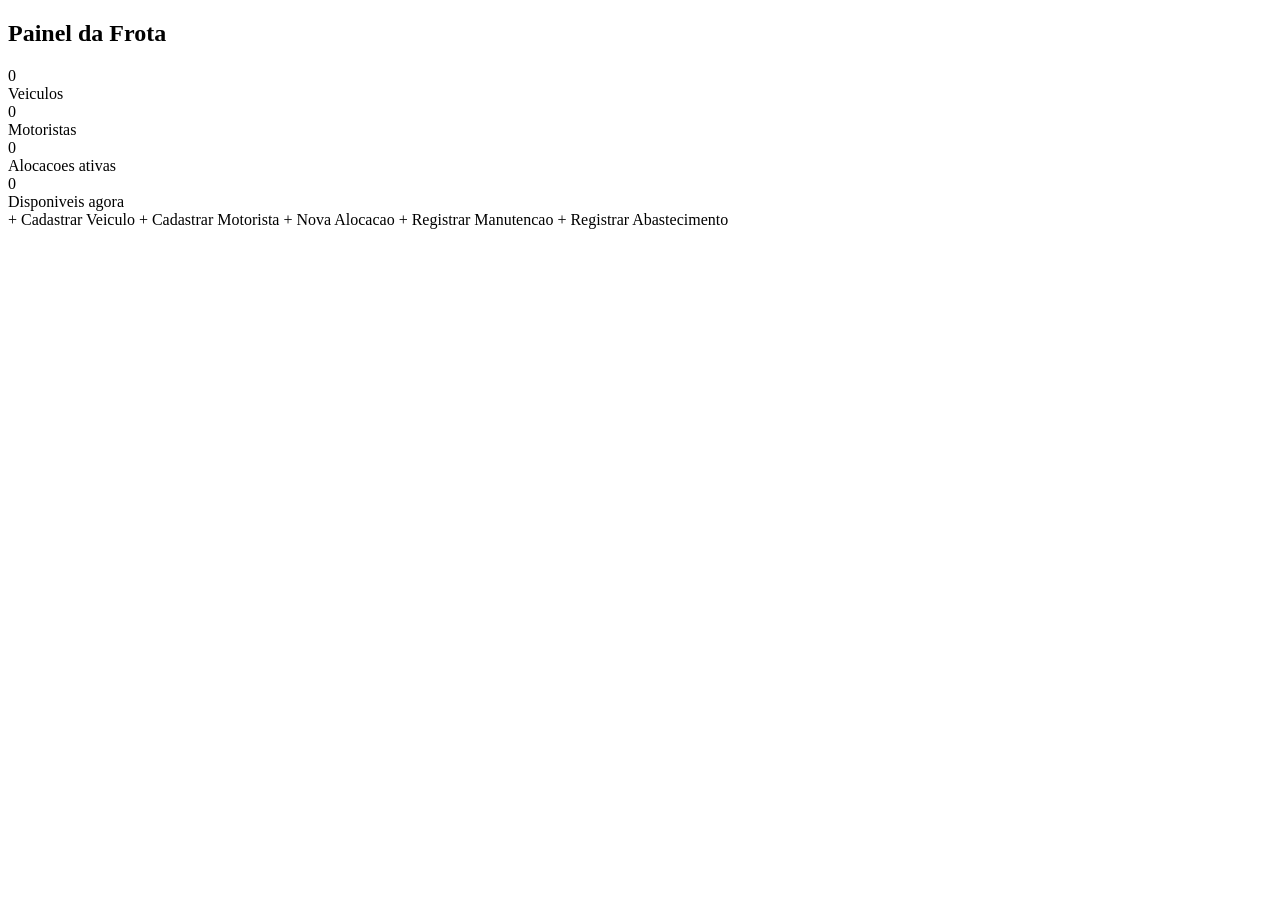
<file: FutureVehiclesAndFuel/target/classes/templates/index.html>
<!DOCTYPE html>
<html xmlns:th="http://www.thymeleaf.org">
<head th:replace="~{fragments :: head('Dashboard')}"></head>
<body>
<div th:replace="~{fragments :: nav}"></div>
<div class="container">
    <h2 class="mb-4">Painel da Frota</h2>
    <div class="row g-3">
        <div class="col-md-3">
            <div class="card p-3 text-center">
                <div class="fs-1 fw-bold" th:text="${totalVeiculos}">0</div>
                <div class="text-muted">Veiculos</div>
                <a th:href="@{/veiculos}" class="stretched-link"></a>
            </div>
        </div>
        <div class="col-md-3">
            <div class="card p-3 text-center">
                <div class="fs-1 fw-bold" th:text="${totalMotoristas}">0</div>
                <div class="text-muted">Motoristas</div>
                <a th:href="@{/motoristas}" class="stretched-link"></a>
            </div>
        </div>
        <div class="col-md-3">
            <div class="card p-3 text-center">
                <div class="fs-1 fw-bold" th:text="${totalAlocacoesAtivas}">0</div>
                <div class="text-muted">Alocacoes ativas</div>
                <a th:href="@{/alocacoes}" class="stretched-link"></a>
            </div>
        </div>
        <div class="col-md-3">
            <div class="card p-3 text-center">
                <div class="fs-1 fw-bold" th:text="${totalVeiculosDisponiveis}">0</div>
                <div class="text-muted">Disponiveis agora</div>
                <a th:href="@{/veiculos}" class="stretched-link"></a>
            </div>
        </div>
    </div>

    <div class="mt-4 d-flex gap-2 flex-wrap">
        <a th:href="@{/veiculos/novo}" class="btn btn-primary">+ Cadastrar Veiculo</a>
        <a th:href="@{/motoristas/novo}" class="btn btn-outline-primary">+ Cadastrar Motorista</a>
        <a th:href="@{/alocacoes/nova}" class="btn btn-outline-primary">+ Nova Alocacao</a>
        <a th:href="@{/manutencoes/nova}" class="btn btn-outline-secondary">+ Registrar Manutencao</a>
        <a th:href="@{/abastecimentos/novo}" class="btn btn-outline-secondary">+ Registrar Abastecimento</a>
    </div>
</div>
<div th:replace="~{fragments :: scripts}"></div>
</body>
</html>
</file>
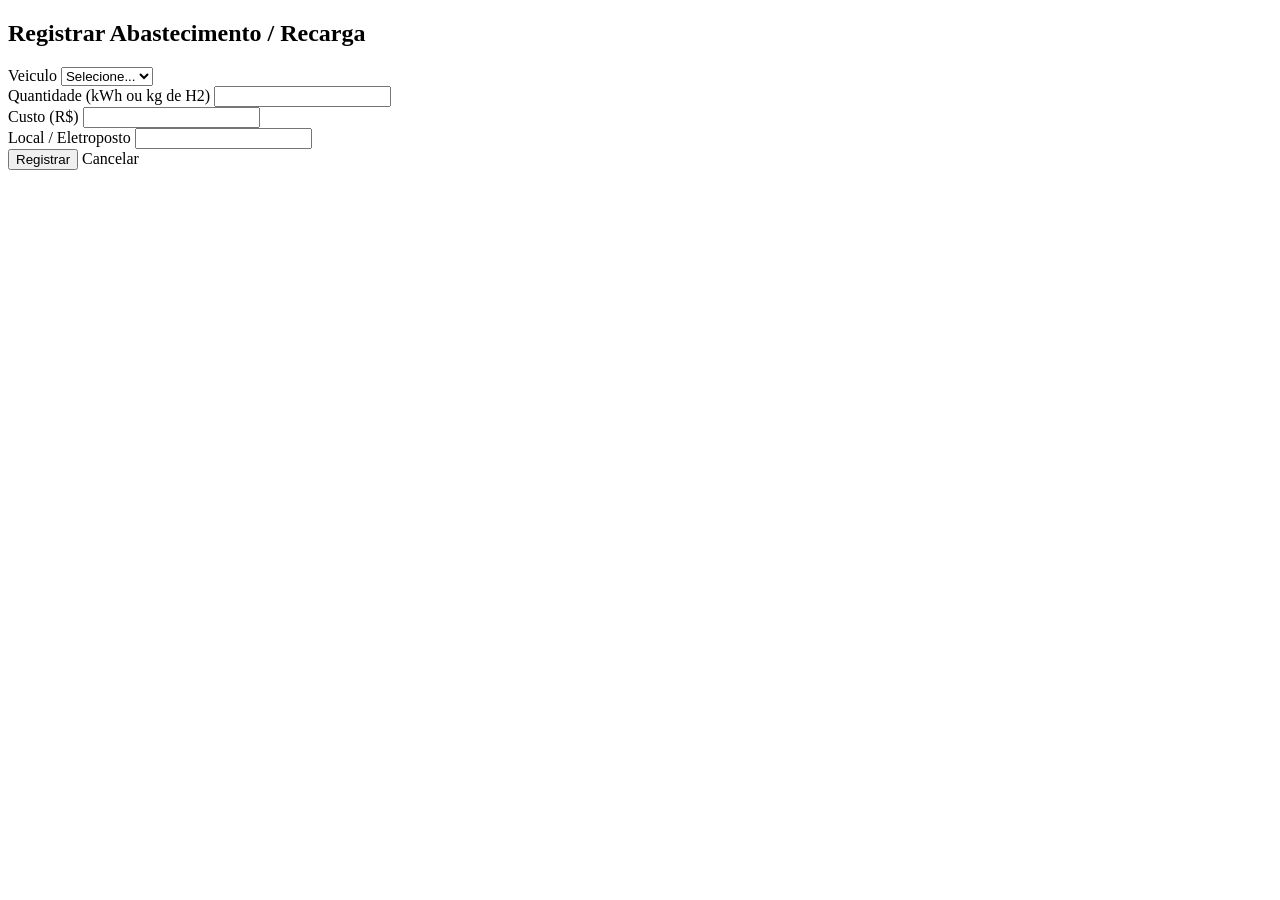
<file: FutureVehiclesAndFuel/target/classes/templates/abastecimentos/form.html>
<!DOCTYPE html>
<html xmlns:th="http://www.thymeleaf.org">
<head th:replace="~{fragments :: head('Registrar Abastecimento')}"></head>
<body>
<div th:replace="~{fragments :: nav}"></div>
<div class="container" style="max-width: 600px;">
    <h2 class="mb-4">Registrar Abastecimento / Recarga</h2>
    <div th:replace="~{fragments :: mensagens}"></div>
    <form th:action="@{/abastecimentos}" th:object="${abastecimentoFormData}" method="post" class="card p-4">
        <div class="mb-3">
            <label class="form-label">Veiculo</label>
            <select class="form-select" th:field="*{veiculoId}" required>
                <option value="">Selecione...</option>
                <option th:each="v : ${veiculos}" th:value="${v.id}" th:text="${v.placa} + ' - ' + ${v.modelo}"></option>
            </select>
        </div>
        <div class="mb-3">
            <label class="form-label">Quantidade (kWh ou kg de H2)</label>
            <input type="number" step="0.01" class="form-control" th:field="*{quantidade}" required/>
        </div>
        <div class="row">
            <div class="col-md-6 mb-3">
                <label class="form-label">Custo (R$)</label>
                <input type="number" step="0.01" class="form-control" th:field="*{custo}"/>
            </div>
            <div class="col-md-6 mb-3">
                <label class="form-label">Local / Eletroposto</label>
                <input type="text" class="form-control" th:field="*{localEletroposto}"/>
            </div>
        </div>
        <div class="d-flex gap-2">
            <button type="submit" class="btn btn-primary">Registrar</button>
            <a th:href="@{/abastecimentos}" class="btn btn-outline-secondary">Cancelar</a>
        </div>
    </form>
</div>
<div th:replace="~{fragments :: scripts}"></div>
</body>
</html>
</file>
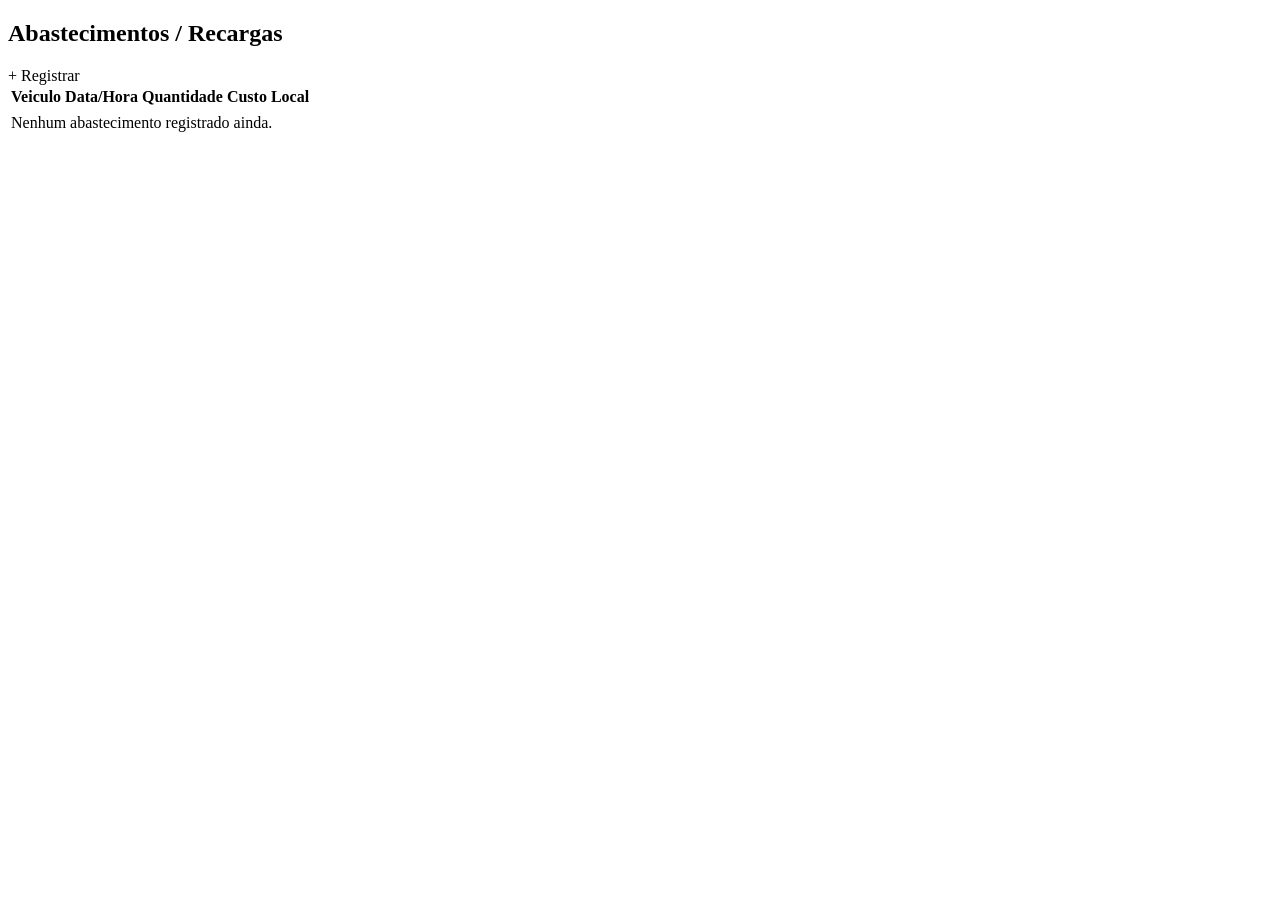
<file: FutureVehiclesAndFuel/target/classes/templates/abastecimentos/list.html>
<!DOCTYPE html>
<html xmlns:th="http://www.thymeleaf.org">
<head th:replace="~{fragments :: head('Abastecimentos')}"></head>
<body>
<div th:replace="~{fragments :: nav}"></div>
<div class="container">
    <div class="d-flex justify-content-between align-items-center mb-3">
        <h2>Abastecimentos / Recargas</h2>
        <a th:href="@{/abastecimentos/novo}" class="btn btn-primary">+ Registrar</a>
    </div>
    <div th:replace="~{fragments :: mensagens}"></div>
    <div class="card p-3">
        <table class="table table-hover align-middle mb-0">
            <thead><tr><th>Veiculo</th><th>Data/Hora</th><th>Quantidade</th><th>Custo</th><th>Local</th></tr></thead>
            <tbody>
            <tr th:each="a : ${abastecimentos}">
                <td th:text="${a.veiculoPlaca}"></td>
                <td th:text="${a.abastecimento.dataHora}"></td>
                <td th:text="${a.abastecimento.quantidade}"></td>
                <td th:text="${a.abastecimento.custo} ?: '-'"></td>
                <td th:text="${a.abastecimento.localEletroposto} ?: '-'"></td>
            </tr>
            <tr th:if="${#lists.isEmpty(abastecimentos)}">
                <td colspan="5" class="text-center text-muted py-4">Nenhum abastecimento registrado ainda.</td>
            </tr>
            </tbody>
        </table>
    </div>
</div>
<div th:replace="~{fragments :: scripts}"></div>
</body>
</html>
</file>
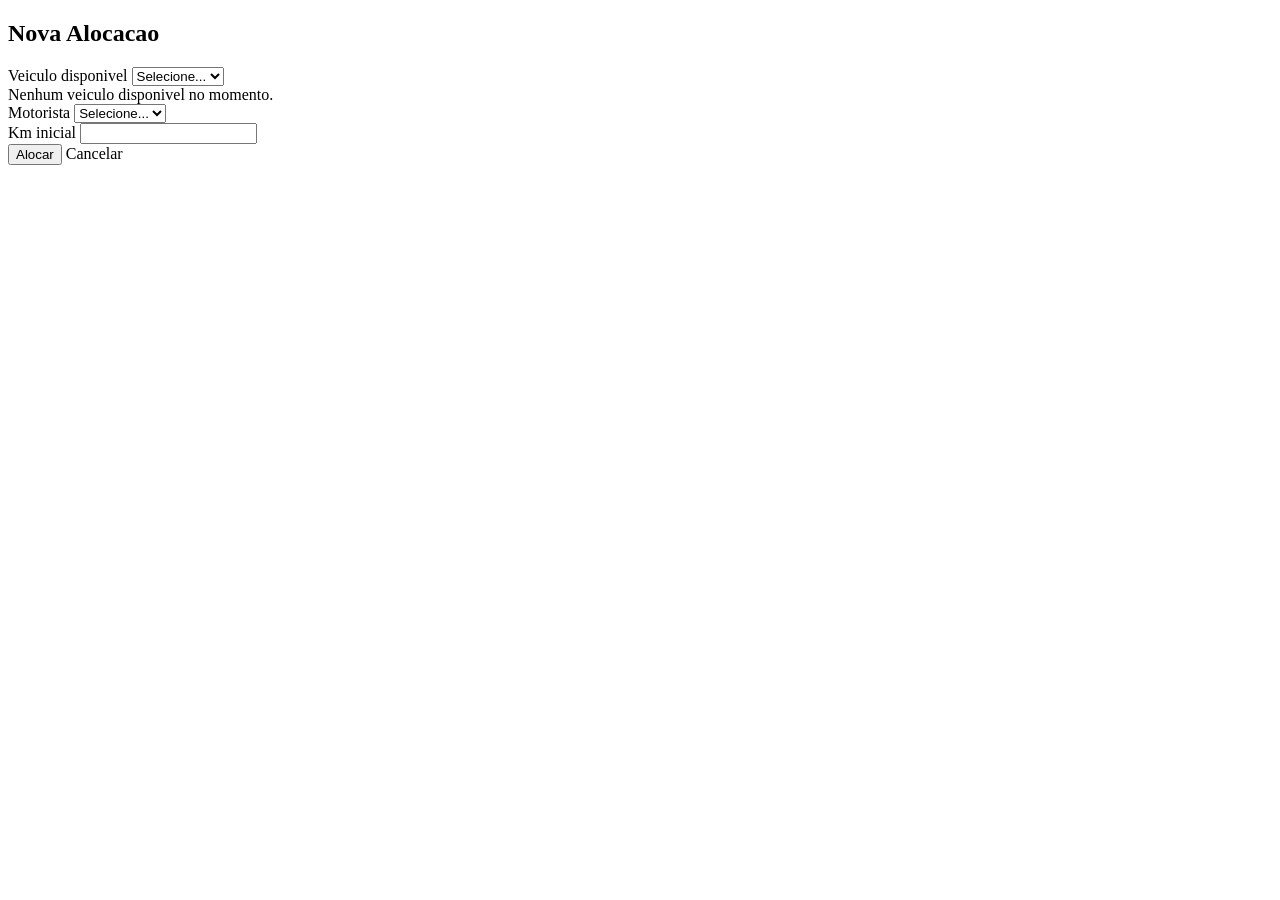
<file: FutureVehiclesAndFuel/target/classes/templates/alocacoes/form.html>
<!DOCTYPE html>
<html xmlns:th="http://www.thymeleaf.org">
<head th:replace="~{fragments :: head('Nova Alocacao')}"></head>
<body>
<div th:replace="~{fragments :: nav}"></div>
<div class="container" style="max-width: 600px;">
    <h2 class="mb-4">Nova Alocacao</h2>
    <div th:replace="~{fragments :: mensagens}"></div>
    <form th:action="@{/alocacoes}" th:object="${alocacaoFormData}" method="post" class="card p-4">
        <div class="mb-3">
            <label class="form-label">Veiculo disponivel</label>
            <select class="form-select" th:field="*{veiculoId}" required>
                <option value="">Selecione...</option>
                <option th:each="v : ${veiculosDisponiveis}" th:value="${v.id}"
                        th:text="${v.placa} + ' - ' + ${v.modelo}"></option>
            </select>
            <div class="form-text" th:if="${#lists.isEmpty(veiculosDisponiveis)}">
                Nenhum veiculo disponivel no momento.
            </div>
        </div>
        <div class="mb-3">
            <label class="form-label">Motorista</label>
            <select class="form-select" th:field="*{motoristaId}" required>
                <option value="">Selecione...</option>
                <option th:each="m : ${motoristas}" th:value="${m.id}" th:text="${m.nome}"></option>
            </select>
        </div>
        <div class="mb-3">
            <label class="form-label">Km inicial</label>
            <input type="number" class="form-control" th:field="*{kmInicial}" min="0"/>
        </div>
        <div class="d-flex gap-2">
            <button type="submit" class="btn btn-primary">Alocar</button>
            <a th:href="@{/alocacoes}" class="btn btn-outline-secondary">Cancelar</a>
        </div>
    </form>
</div>
<div th:replace="~{fragments :: scripts}"></div>
</body>
</html>
</file>
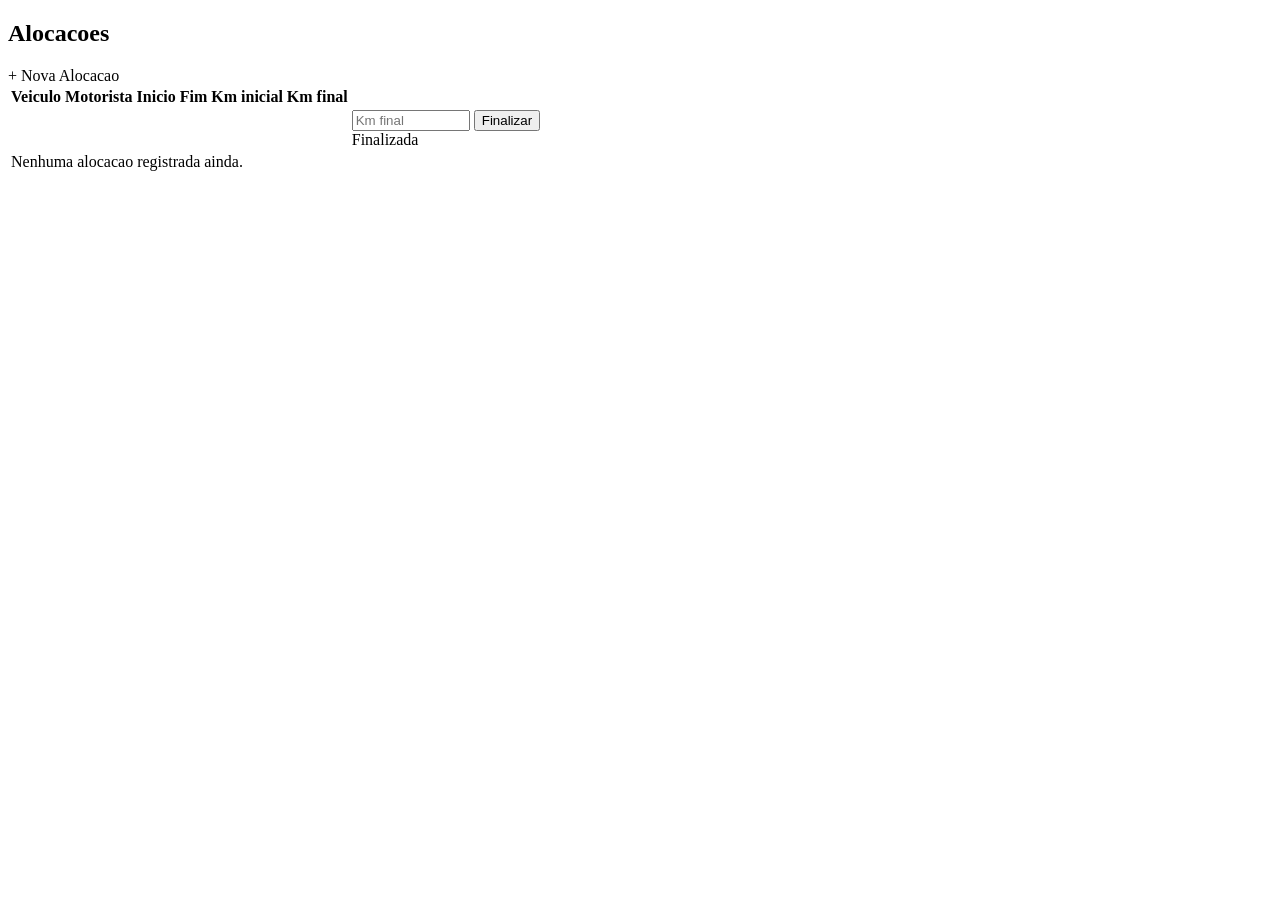
<file: FutureVehiclesAndFuel/target/classes/templates/alocacoes/list.html>
<!DOCTYPE html>
<html xmlns:th="http://www.thymeleaf.org">
<head th:replace="~{fragments :: head('Alocacoes')}"></head>
<body>
<div th:replace="~{fragments :: nav}"></div>
<div class="container">
    <div class="d-flex justify-content-between align-items-center mb-3">
        <h2>Alocacoes</h2>
        <a th:href="@{/alocacoes/nova}" class="btn btn-primary">+ Nova Alocacao</a>
    </div>
    <div th:replace="~{fragments :: mensagens}"></div>
    <div class="card p-3">
        <table class="table table-hover align-middle mb-0">
            <thead><tr><th>Veiculo</th><th>Motorista</th><th>Inicio</th><th>Fim</th><th>Km inicial</th><th>Km final</th><th></th></tr></thead>
            <tbody>
            <tr th:each="a : ${alocacoes}">
                <td th:text="${a.veiculoPlaca}"></td>
                <td th:text="${a.motoristaNome}"></td>
                <td th:text="${a.dataInicio}"></td>
                <td th:text="${a.dataFim} ?: '-'"></td>
                <td th:text="${a.kmInicial}"></td>
                <td th:text="${a.kmFinal} ?: '-'"></td>
                <td>
                    <form th:if="${a.ativa}" th:action="@{'/alocacoes/' + ${a.id} + '/finalizar'}" method="post" class="d-flex gap-2">
                        <input type="number" name="kmFinal" class="form-control form-control-sm" placeholder="Km final" style="width:110px" required/>
                        <button type="submit" class="btn btn-sm btn-outline-success">Finalizar</button>
                    </form>
                    <span th:unless="${a.ativa}" class="badge text-bg-secondary">Finalizada</span>
                </td>
            </tr>
            <tr th:if="${#lists.isEmpty(alocacoes)}">
                <td colspan="7" class="text-center text-muted py-4">Nenhuma alocacao registrada ainda.</td>
            </tr>
            </tbody>
        </table>
    </div>
</div>
<div th:replace="~{fragments :: scripts}"></div>
</body>
</html>
</file>
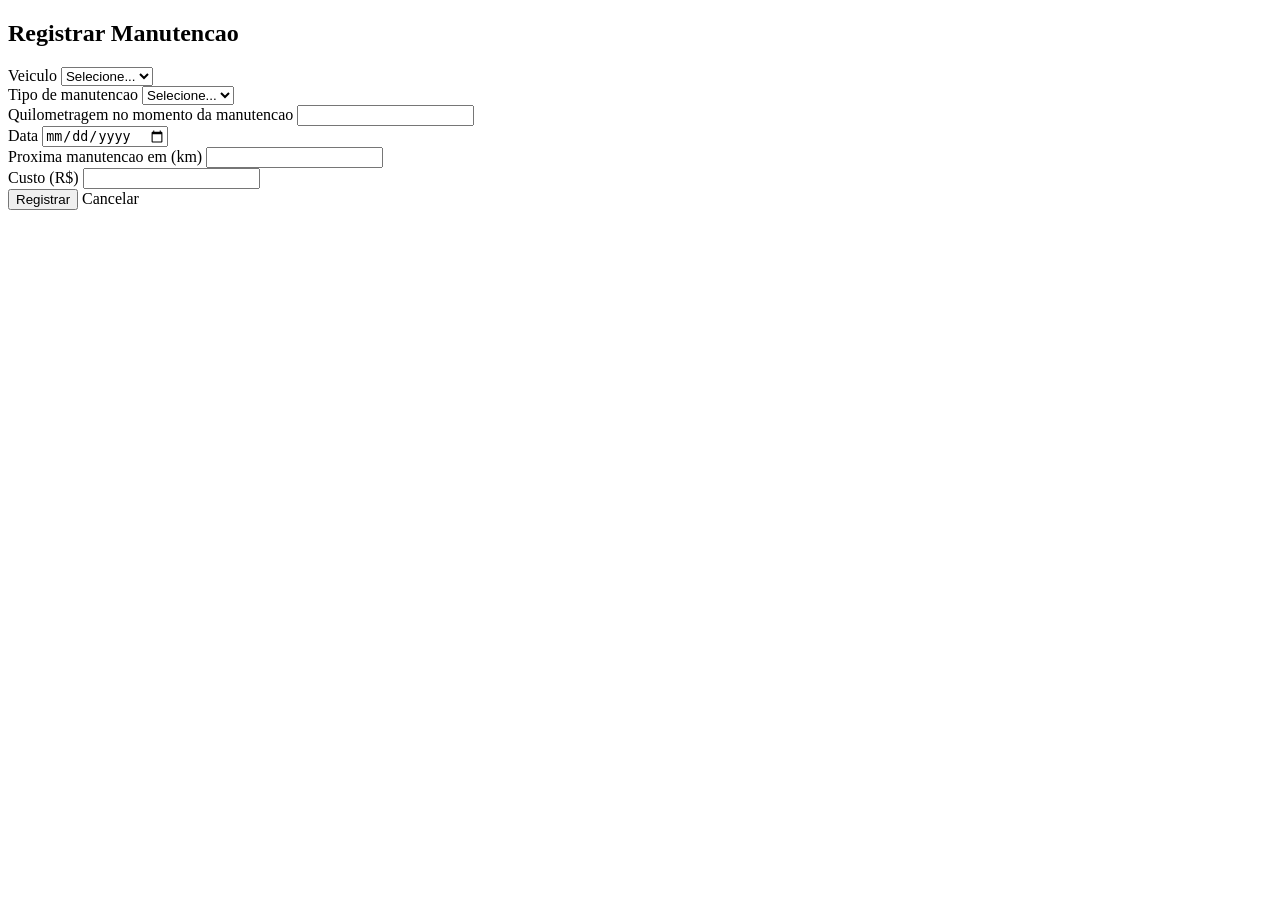
<file: FutureVehiclesAndFuel/target/classes/templates/manutencoes/form.html>
<!DOCTYPE html>
<html xmlns:th="http://www.thymeleaf.org">
<head th:replace="~{fragments :: head('Registrar Manutencao')}"></head>
<body>
<div th:replace="~{fragments :: nav}"></div>
<div class="container" style="max-width: 600px;">
    <h2 class="mb-4">Registrar Manutencao</h2>
    <div th:replace="~{fragments :: mensagens}"></div>
    <form th:action="@{/manutencoes}" th:object="${manutencaoFormData}" method="post" class="card p-4">
        <div class="mb-3">
            <label class="form-label">Veiculo</label>
            <select class="form-select" th:field="*{veiculoId}" required>
                <option value="">Selecione...</option>
                <option th:each="v : ${veiculos}" th:value="${v.id}" th:text="${v.placa} + ' - ' + ${v.modelo}"></option>
            </select>
        </div>
        <div class="mb-3">
            <label class="form-label">Tipo de manutencao</label>
            <select class="form-select" th:field="*{tipo}" required>
                <option value="">Selecione...</option>
                <option th:each="t : ${tiposManutencao}" th:value="${t}" th:text="${t}"></option>
            </select>
        </div>
        <div class="mb-3">
            <label class="form-label">Quilometragem no momento da manutencao</label>
            <input type="number" class="form-control" th:field="*{quilometragemRealizada}" min="0" required/>
        </div>
        <div class="mb-3">
            <label class="form-label">Data</label>
            <input type="date" class="form-control" th:field="*{dataRealizada}" required/>
        </div>
        <div class="row">
            <div class="col-md-6 mb-3">
                <label class="form-label">Proxima manutencao em (km)</label>
                <input type="number" class="form-control" th:field="*{intervaloProximaKm}"/>
            </div>
            <div class="col-md-6 mb-3">
                <label class="form-label">Custo (R$)</label>
                <input type="number" step="0.01" class="form-control" th:field="*{custo}"/>
            </div>
        </div>
        <div class="d-flex gap-2">
            <button type="submit" class="btn btn-primary">Registrar</button>
            <a th:href="@{/manutencoes}" class="btn btn-outline-secondary">Cancelar</a>
        </div>
    </form>
</div>
<div th:replace="~{fragments :: scripts}"></div>
</body>
</html>
</file>
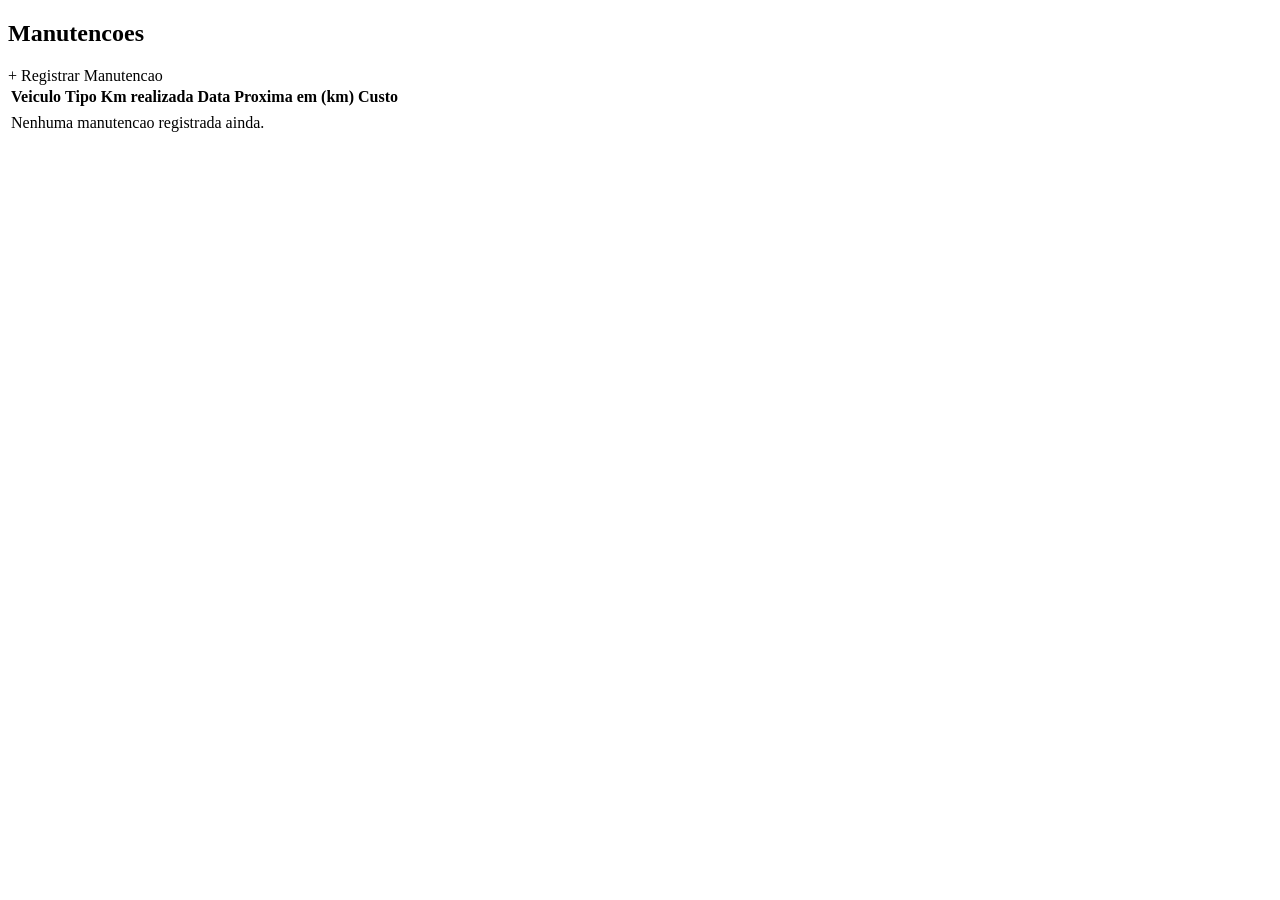
<file: FutureVehiclesAndFuel/target/classes/templates/manutencoes/list.html>
<!DOCTYPE html>
<html xmlns:th="http://www.thymeleaf.org">
<head th:replace="~{fragments :: head('Manutencoes')}"></head>
<body>
<div th:replace="~{fragments :: nav}"></div>
<div class="container">
    <div class="d-flex justify-content-between align-items-center mb-3">
        <h2>Manutencoes</h2>
        <a th:href="@{/manutencoes/nova}" class="btn btn-primary">+ Registrar Manutencao</a>
    </div>
    <div th:replace="~{fragments :: mensagens}"></div>
    <div class="card p-3">
        <table class="table table-hover align-middle mb-0">
            <thead><tr><th>Veiculo</th><th>Tipo</th><th>Km realizada</th><th>Data</th><th>Proxima em (km)</th><th>Custo</th></tr></thead>
            <tbody>
            <tr th:each="m : ${manutencoes}">
                <td th:text="${m.veiculoPlaca}"></td>
                <td th:text="${m.manutencao.tipo}"></td>
                <td th:text="${m.manutencao.quilometragemRealizada}"></td>
                <td th:text="${m.manutencao.dataRealizada}"></td>
                <td th:text="${m.manutencao.intervaloProximaKm} ?: '-'"></td>
                <td th:text="${m.manutencao.custo} ?: '-'"></td>
            </tr>
            <tr th:if="${#lists.isEmpty(manutencoes)}">
                <td colspan="6" class="text-center text-muted py-4">Nenhuma manutencao registrada ainda.</td>
            </tr>
            </tbody>
        </table>
    </div>
</div>
<div th:replace="~{fragments :: scripts}"></div>
</body>
</html>
</file>
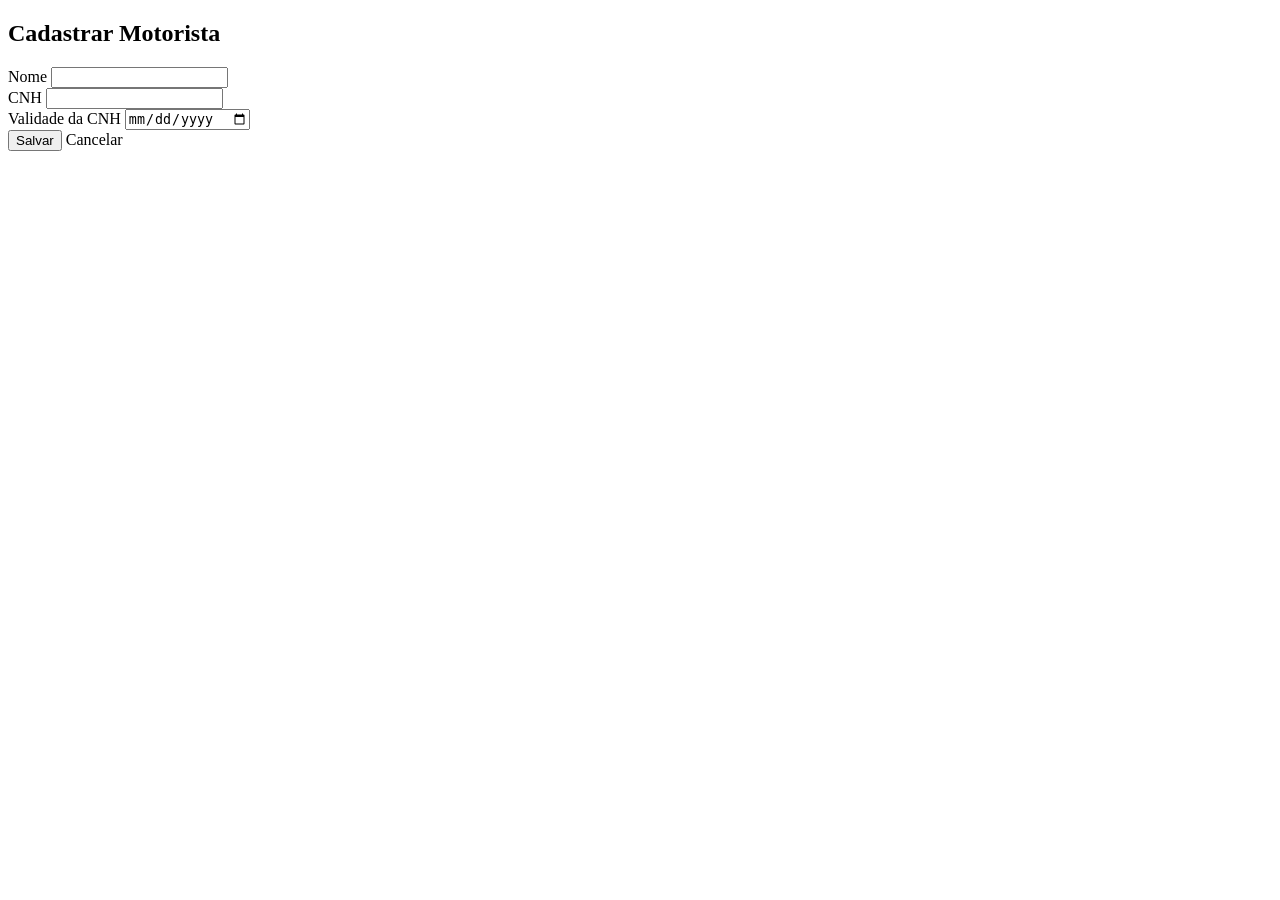
<file: FutureVehiclesAndFuel/target/classes/templates/motoristas/form.html>
<!DOCTYPE html>
<html xmlns:th="http://www.thymeleaf.org">
<head th:replace="~{fragments :: head('Novo Motorista')}"></head>
<body>
<div th:replace="~{fragments :: nav}"></div>
<div class="container" style="max-width: 600px;">
    <h2 class="mb-4">Cadastrar Motorista</h2>
    <div th:replace="~{fragments :: mensagens}"></div>
    <form th:action="@{/motoristas}" th:object="${motoristaFormData}" method="post" class="card p-4">
        <div class="mb-3">
            <label class="form-label">Nome</label>
            <input type="text" class="form-control" th:field="*{nome}" required/>
        </div>
        <div class="mb-3">
            <label class="form-label">CNH</label>
            <input type="text" class="form-control" th:field="*{cnh}" required/>
        </div>
        <div class="mb-3">
            <label class="form-label">Validade da CNH</label>
            <input type="date" class="form-control" th:field="*{validadeCnh}" required/>
        </div>
        <div class="d-flex gap-2">
            <button type="submit" class="btn btn-primary">Salvar</button>
            <a th:href="@{/motoristas}" class="btn btn-outline-secondary">Cancelar</a>
        </div>
    </form>
</div>
<div th:replace="~{fragments :: scripts}"></div>
</body>
</html>
</file>
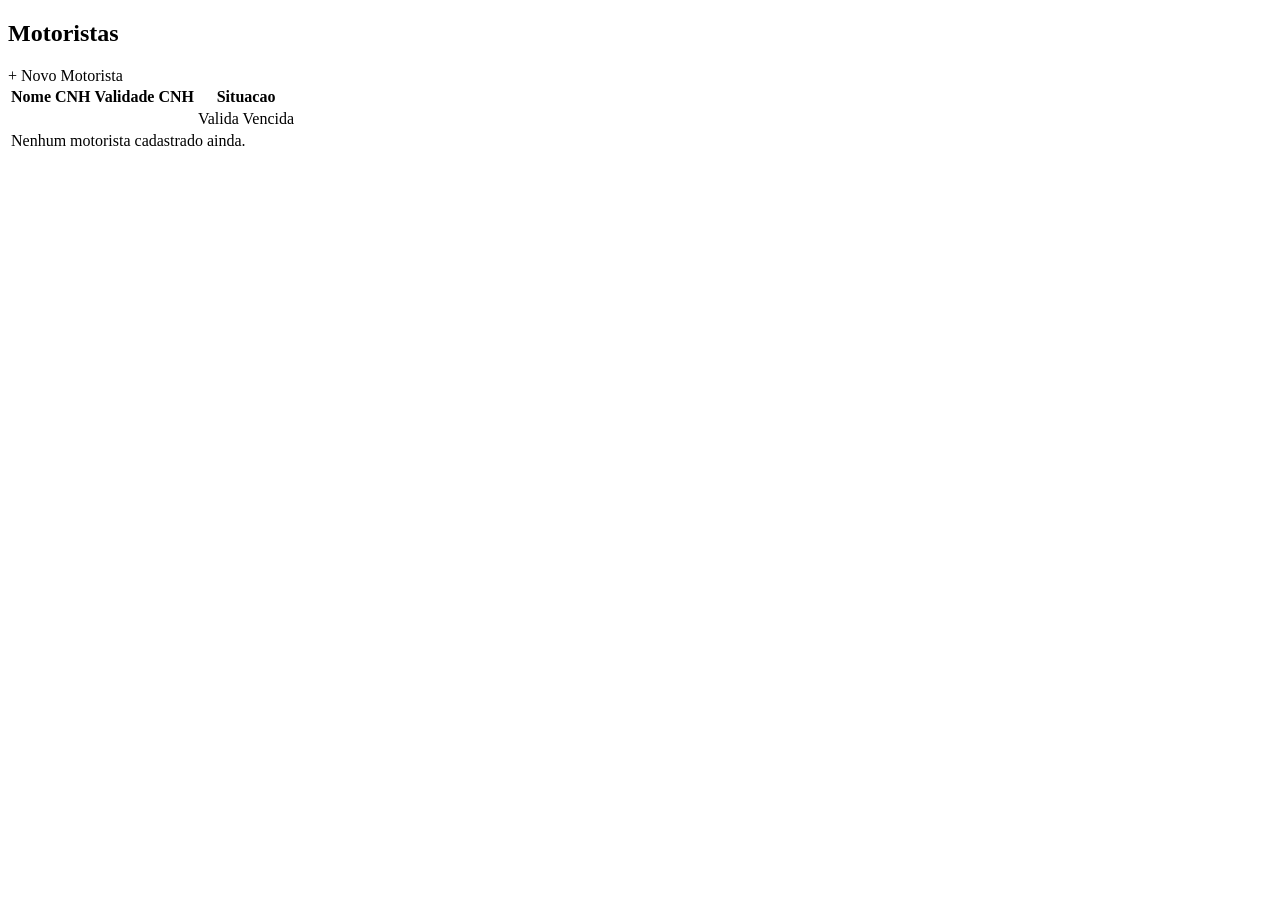
<file: FutureVehiclesAndFuel/target/classes/templates/motoristas/list.html>
<!DOCTYPE html>
<html xmlns:th="http://www.thymeleaf.org">
<head th:replace="~{fragments :: head('Motoristas')}"></head>
<body>
<div th:replace="~{fragments :: nav}"></div>
<div class="container">
    <div class="d-flex justify-content-between align-items-center mb-3">
        <h2>Motoristas</h2>
        <a th:href="@{/motoristas/novo}" class="btn btn-primary">+ Novo Motorista</a>
    </div>
    <div th:replace="~{fragments :: mensagens}"></div>
    <div class="card p-3">
        <table class="table table-hover align-middle mb-0">
            <thead><tr><th>Nome</th><th>CNH</th><th>Validade CNH</th><th>Situacao</th></tr></thead>
            <tbody>
            <tr th:each="m : ${motoristas}">
                <td th:text="${m.nome}"></td>
                <td th:text="${m.cnh}"></td>
                <td th:text="${m.validadeCnh}"></td>
                <td>
                    <span th:if="${m.cnhValida()}" class="badge text-bg-success">Valida</span>
                    <span th:unless="${m.cnhValida()}" class="badge text-bg-danger">Vencida</span>
                </td>
            </tr>
            <tr th:if="${#lists.isEmpty(motoristas)}">
                <td colspan="4" class="text-center text-muted py-4">Nenhum motorista cadastrado ainda.</td>
            </tr>
            </tbody>
        </table>
    </div>
</div>
<div th:replace="~{fragments :: scripts}"></div>
</body>
</html>
</file>
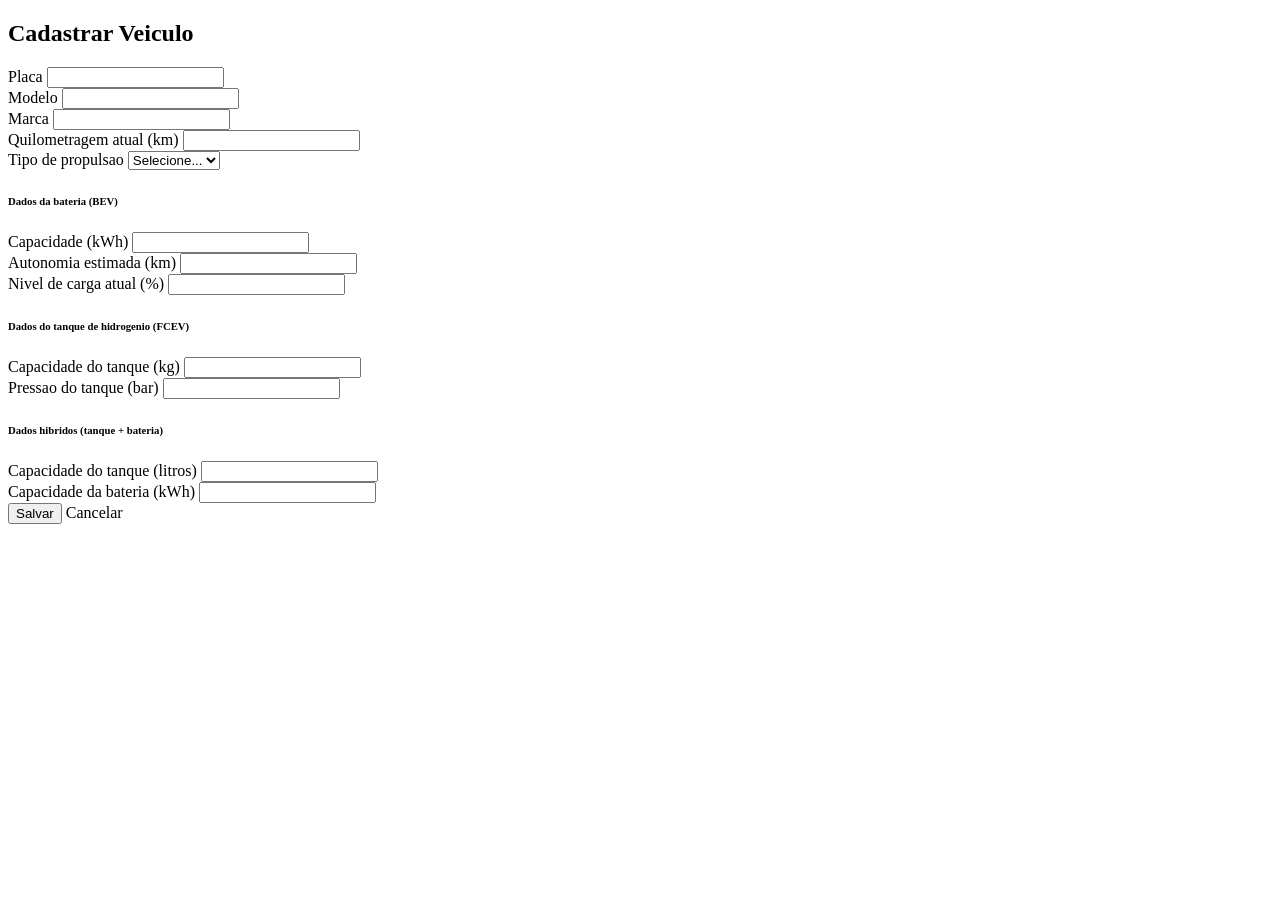
<file: FutureVehiclesAndFuel/target/classes/templates/veiculos/form.html>
<!DOCTYPE html>
<html xmlns:th="http://www.thymeleaf.org">
<head th:replace="~{fragments :: head('Novo Veiculo')}"></head>
<body>
<div th:replace="~{fragments :: nav}"></div>
<div class="container" style="max-width: 700px;">
    <h2 class="mb-4">Cadastrar Veiculo</h2>
    <div th:replace="~{fragments :: mensagens}"></div>
    <form th:action="@{/veiculos}" th:object="${veiculoFormData}" method="post" class="card p-4">

        <div class="mb-3">
            <label class="form-label">Placa</label>
            <input type="text" class="form-control" th:field="*{placa}" required maxlength="8"/>
        </div>

        <div class="row">
            <div class="col-md-6 mb-3">
                <label class="form-label">Modelo</label>
                <input type="text" class="form-control" th:field="*{modelo}" required/>
            </div>
            <div class="col-md-6 mb-3">
                <label class="form-label">Marca</label>
                <input type="text" class="form-control" th:field="*{marca}"/>
            </div>
        </div>

        <div class="mb-3">
            <label class="form-label">Quilometragem atual (km)</label>
            <input type="number" class="form-control" th:field="*{quilometragemAtual}" min="0"/>
        </div>

        <div class="mb-3">
            <label class="form-label">Tipo de propulsao</label>
            <select class="form-select" th:field="*{tipoPropulsao}" id="tipoPropulsao" onchange="atualizarCampos()" required>
                <option value="">Selecione...</option>
                <option th:each="t : ${tiposPropulsao}" th:value="${t}" th:text="${t}"></option>
            </select>
        </div>

        <div id="campos-bev" class="border rounded p-3 mb-3 d-none">
            <h6 class="text-muted">Dados da bateria (BEV)</h6>
            <div class="row">
                <div class="col-md-4 mb-2">
                    <label class="form-label">Capacidade (kWh)</label>
                    <input type="number" step="0.1" class="form-control" th:field="*{capacidadeBateriaKwh}"/>
                </div>
                <div class="col-md-4 mb-2">
                    <label class="form-label">Autonomia estimada (km)</label>
                    <input type="number" class="form-control" th:field="*{autonomiaEstimadaKm}"/>
                </div>
                <div class="col-md-4 mb-2">
                    <label class="form-label">Nivel de carga atual (%)</label>
                    <input type="number" step="0.1" class="form-control" th:field="*{nivelCargaAtualPercentual}"/>
                </div>
            </div>
        </div>

        <div id="campos-fcev" class="border rounded p-3 mb-3 d-none">
            <h6 class="text-muted">Dados do tanque de hidrogenio (FCEV)</h6>
            <div class="row">
                <div class="col-md-6 mb-2">
                    <label class="form-label">Capacidade do tanque (kg)</label>
                    <input type="number" step="0.1" class="form-control" th:field="*{capacidadeTanqueH2Kg}"/>
                </div>
                <div class="col-md-6 mb-2">
                    <label class="form-label">Pressao do tanque (bar)</label>
                    <input type="number" step="0.1" class="form-control" th:field="*{pressaoTanqueBar}"/>
                </div>
            </div>
        </div>

        <div id="campos-hibrido" class="border rounded p-3 mb-3 d-none">
            <h6 class="text-muted">Dados hibridos (tanque + bateria)</h6>
            <div class="row">
                <div class="col-md-6 mb-2">
                    <label class="form-label">Capacidade do tanque (litros)</label>
                    <input type="number" step="0.1" class="form-control" th:field="*{capacidadeTanqueLitros}"/>
                </div>
                <div class="col-md-6 mb-2">
                    <label class="form-label">Capacidade da bateria (kWh)</label>
                    <input type="number" step="0.1" class="form-control" th:field="*{capacidadeBateriaKwh}"/>
                </div>
            </div>
        </div>

        <div class="d-flex gap-2">
            <button type="submit" class="btn btn-primary">Salvar</button>
            <a th:href="@{/veiculos}" class="btn btn-outline-secondary">Cancelar</a>
        </div>
    </form>
</div>
<div th:replace="~{fragments :: scripts}"></div>
<script>
    function atualizarCampos() {
        const tipo = document.getElementById('tipoPropulsao').value;
        document.getElementById('campos-bev').classList.add('d-none');
        document.getElementById('campos-fcev').classList.add('d-none');
        document.getElementById('campos-hibrido').classList.add('d-none');
        if (tipo === 'BEV') document.getElementById('campos-bev').classList.remove('d-none');
        if (tipo === 'FCEV') document.getElementById('campos-fcev').classList.remove('d-none');
        if (tipo === 'HIBRIDO') document.getElementById('campos-hibrido').classList.remove('d-none');
    }
    document.addEventListener('DOMContentLoaded', atualizarCampos);
</script>
</body>
</html>
</file>
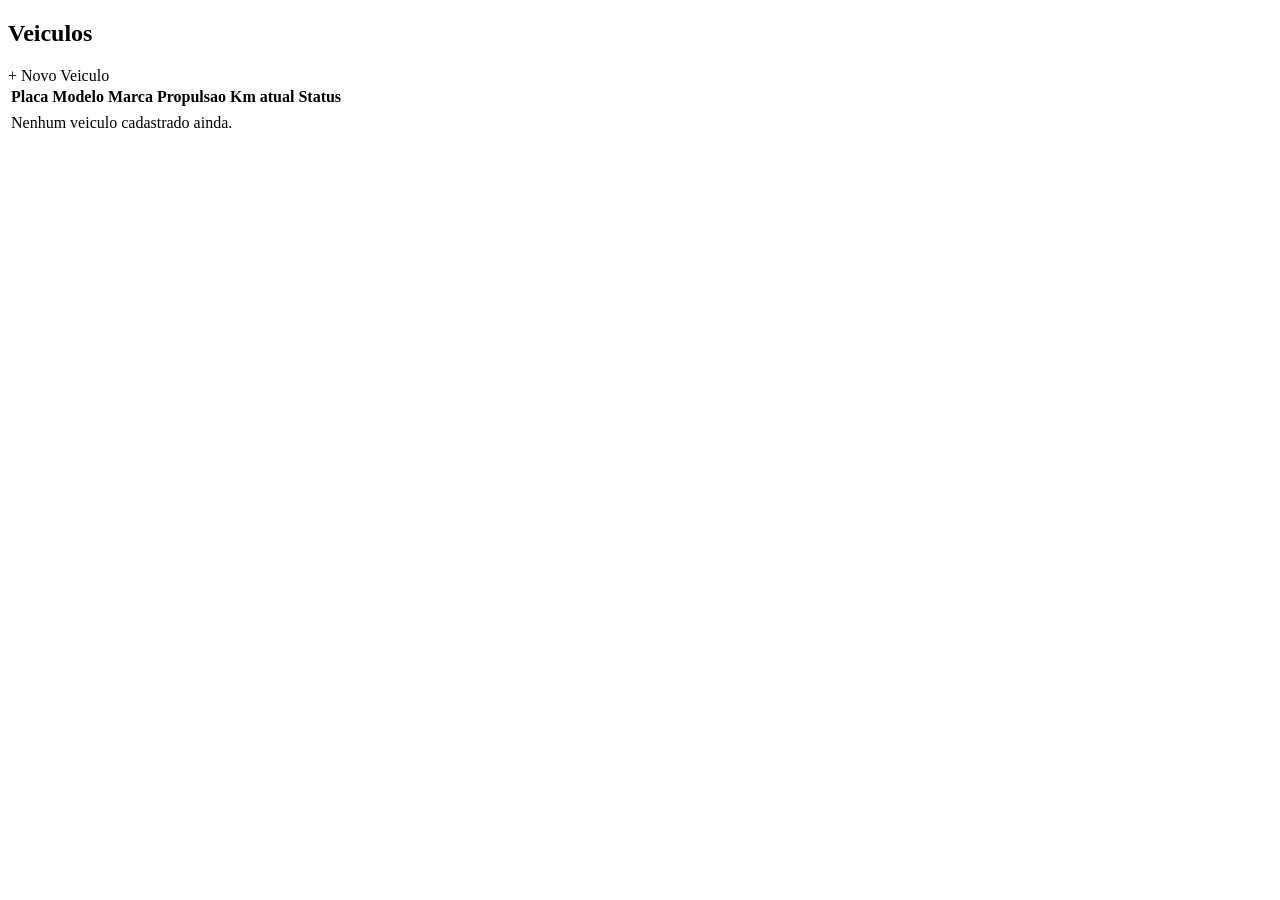
<file: FutureVehiclesAndFuel/target/classes/templates/veiculos/list.html>
<!DOCTYPE html>
<html xmlns:th="http://www.thymeleaf.org">
<head th:replace="~{fragments :: head('Veiculos')}"></head>
<body>
<div th:replace="~{fragments :: nav}"></div>
<div class="container">
    <div class="d-flex justify-content-between align-items-center mb-3">
        <h2>Veiculos</h2>
        <a th:href="@{/veiculos/novo}" class="btn btn-primary">+ Novo Veiculo</a>
    </div>
    <div th:replace="~{fragments :: mensagens}"></div>
    <div class="card p-3">
        <table class="table table-hover align-middle mb-0">
            <thead>
            <tr>
                <th>Placa</th><th>Modelo</th><th>Marca</th><th>Propulsao</th>
                <th>Km atual</th><th>Status</th>
            </tr>
            </thead>
            <tbody>
            <tr th:each="v : ${veiculos}">
                <td th:text="${v.placa}"></td>
                <td th:text="${v.modelo}"></td>
                <td th:text="${v.marca}"></td>
                <td th:text="${v.tipoPropulsao}"></td>
                <td th:text="${v.quilometragemAtual}"></td>
                <td><span th:text="${v.status}" th:classappend="'status-' + ${v.status}"></span></td>
            </tr>
            <tr th:if="${#lists.isEmpty(veiculos)}">
                <td colspan="6" class="text-center text-muted py-4">Nenhum veiculo cadastrado ainda.</td>
            </tr>
            </tbody>
        </table>
    </div>
</div>
<div th:replace="~{fragments :: scripts}"></div>
</body>
</html>
</file>
